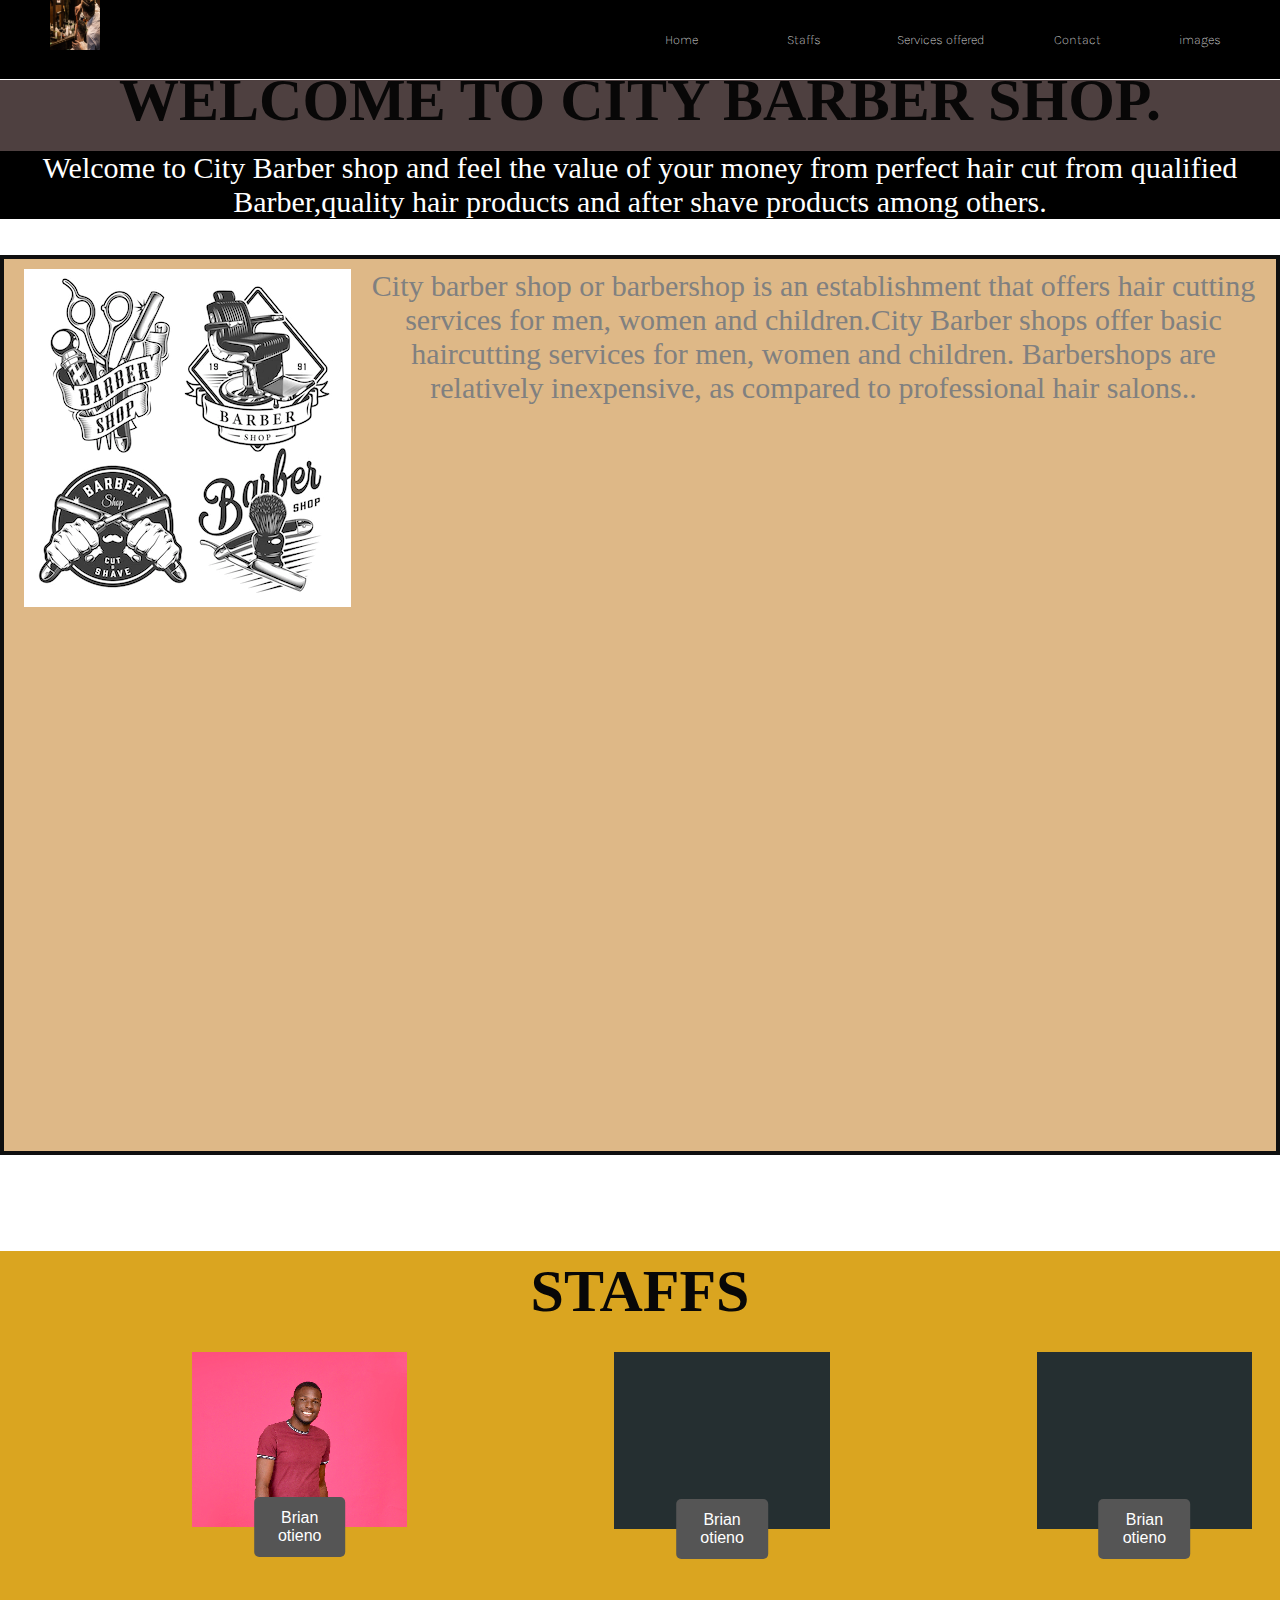
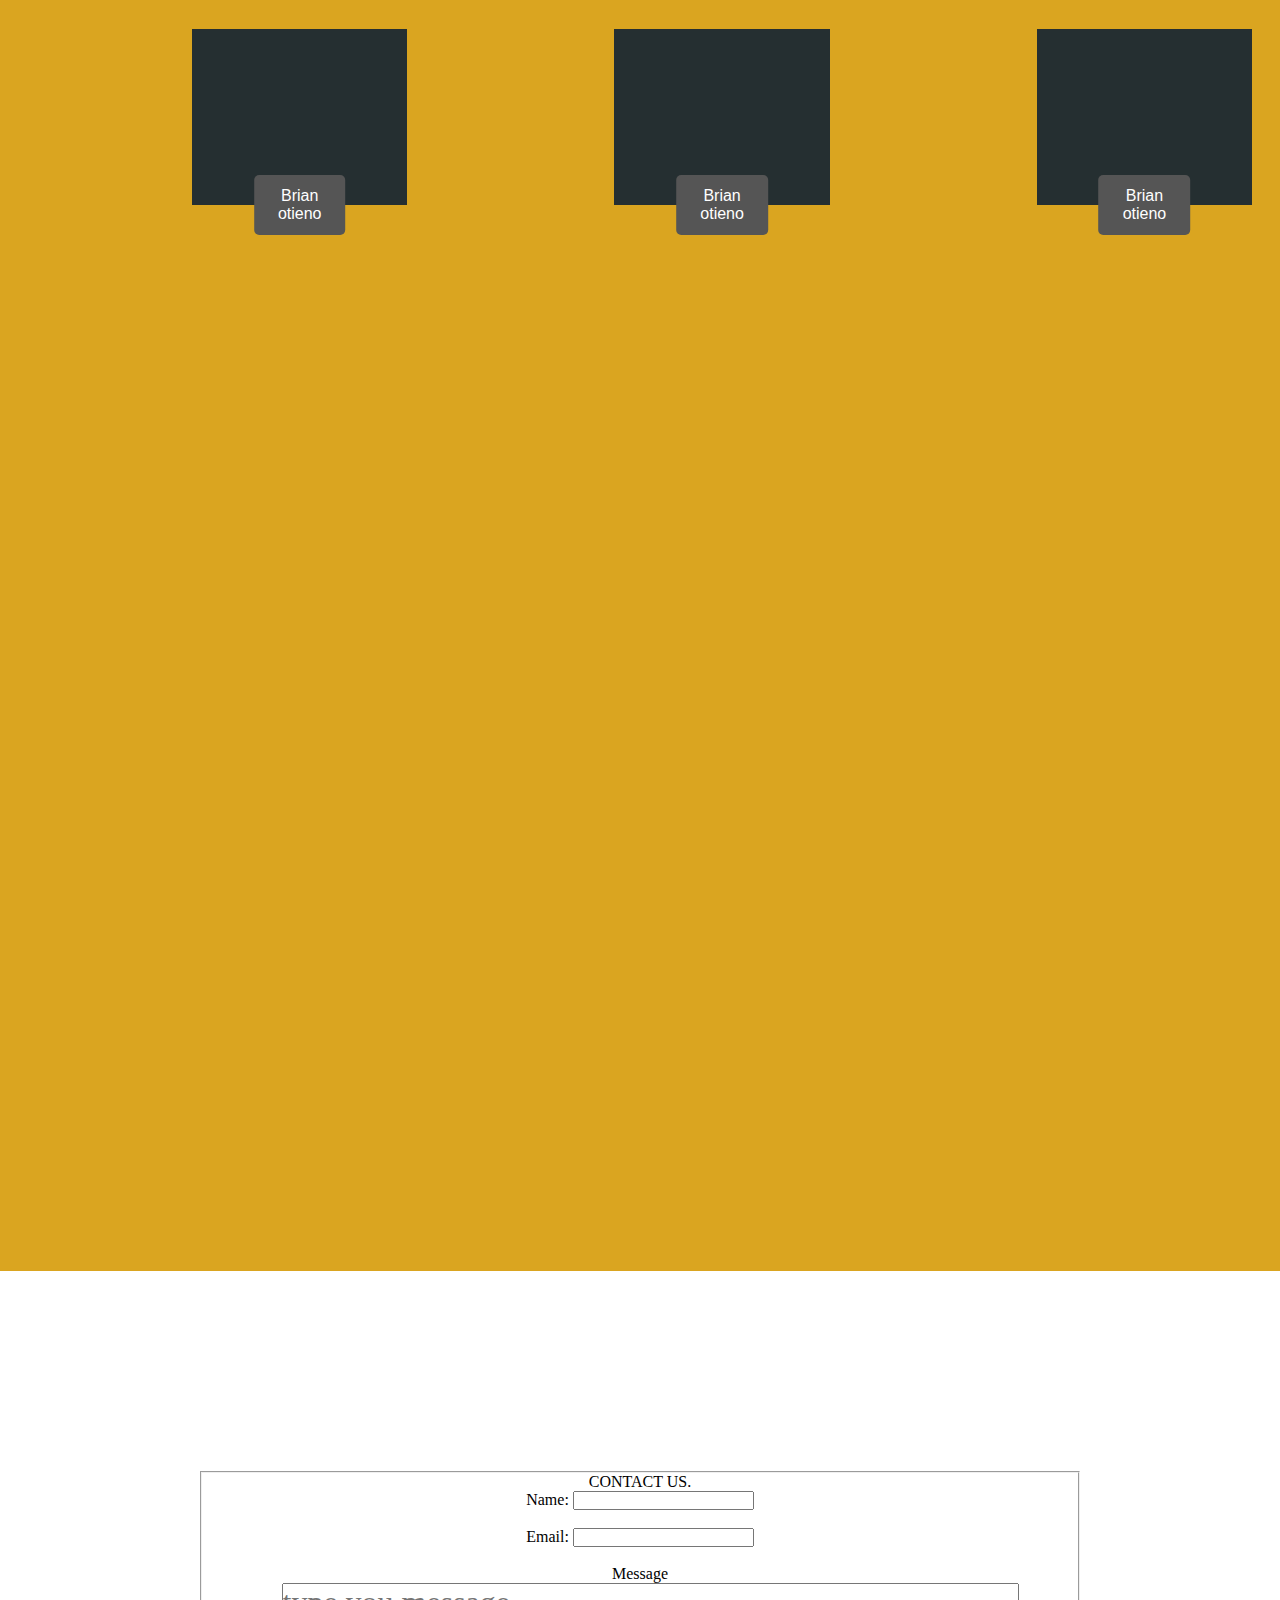
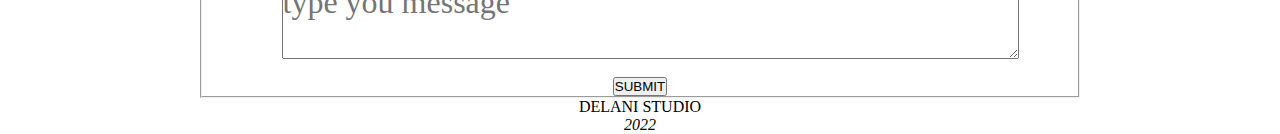
<file: index.html>
<!DOCTYPE html>
<html lang="en">

<head>
    <meta charset="UTF-8">
    <meta http-equiv="X-UA-Compatible" content="IE=edge">
    <meta name="viewport" content="width=device-width, initial-scale=1.0">
    <title>group_31</title>
    <link href="style.css" rel="stylesheet">
    <link rel="preconnect" href="https://fonts.googleapis.com">
    <link rel="preconnect" href="https://fonts.gstatic.com" crossorigin>
    <link href="https://fonts.googleapis.com/css2?family=Karla:ital,wght@1,200&display=swap" rel="stylesheet">
    <script src="https://ajax.googleapis.com/ajax/libs/jquery/3.6.0/jquery.min.js"></script>
    <script src="myScript.js"></script>
</head>

<body id="body1">
    <script>
        // $('kenyaone)
        //     .on('mouseenter', function () {
        //         $('#title1').show('fast');
        //     })
        //     .on('mouseleave', function () {
        //         $('#title1').hide('fast');
        //     });
        // function myFunction() {
        //     let text;
        //     let name = prompt("Please enter your name:", "*****");
        //     if (name == null || name == "") {
        //         text = "User cancelled the prompt.";
        //     } else {
        //         text = "Hello " + name + "we have received your message thank you for contacting us?";
        //     }
        //     document.getElementById("ouput").innerHTML = text;
        // }
        // $(document).ready(function () {
        // $("#btn1").click(function () {
        // $("#brian").show();
        // });
        // // $("#brian").click(function () {
        // // $("#btn1").hide();
        // // });
        // });
    </script>
    <div>
        <nav class="navbar">
            <a href="#" class="nav-logo"><img src="assets/barber.jpg" alt="logo" style="width:50px;height: 50px;" title="logo"></a>
            <ul>
                <li><a href="#">Home</a></li>
                <li><a href="#staff">Staffs</a></li>
                <li><a href="#message">Services offered</a></li>
                <li><a href="#contact">Contact</a></li>
                <li><a href="index2.html">images</a></li>
            </ul>
        </nav>
    </div>
    <div id="h1">
        <h1>WELCOME TO CITY BARBER SHOP.</h1>
        <p id="paragraph1">Welcome to City Barber shop and feel the value of your money from perfect hair cut from
            qualified Barber,quality hair products and after shave products among others.</p>
    </div><br><br>
    <section id="testimonial">
        <div id="message">
            <p id="message1"><img src="assets/barbershop.webp">City barber shop or barbershop is an establishment that
                offers hair cutting services for men, women and children.City Barber
                shops offer basic haircutting services for men, women and children. Barbershops are relatively
                inexpensive, as compared
                to professional hair salons..</p><br><br>

        </div>

    </section><br><br>
    <section id="staff">

        <h1 class="staffs">STAFFS</h1>


        <div class="column">
            <div class="container">
                <img src="assets/proj.png" alt="Snow" style="width:100%" id="image1">
                <button id="btn1" class="btn">Brian<br>otieno</button>
                <p id="brian">Brian otieno is one of our staff with around 20years of working exeperine in the beauty
                    industry.He has speciallized in all types of oh hair cut</p>
            </div>
        </div>
        <div class="column">
            <div class="container">
                <img src="assets/work4.jpg" alt="Snow" style="width:100%">
                <button id="btn2" class="btn">Brian<br>otieno</button>
                <p id="brian1">Brian otieno is one of our staff with around 20years of working exeperine in the beauty
                    industry.He has
                    speciallized in all types of oh hair cut</p>
            </div>

        </div>
        <div class="column">
            <div class="container">
                <img src="assets/work4.jpg" alt="Snow" style="width:100%">
                <button id="btn3" class="btn">Brian<br>otieno</button>
                <p id="brian2">Brian otieno is one of our staff with around 20years of working exeperine in the beauty
                    industry.He has
                    speciallized in all types of oh hair cut</p>
            </div>
        </div>
        <div class="column">
            <div class="container">
                <img src="assets/work4.jpg" alt="Snow" style="width:100%">
                <button id="btn4" class="btn">Brian<br>otieno</button>
                <p id="brian3">Brian otieno is one of our staff with around 20years of working exeperine in the beauty
                    industry.He has
                    speciallized in all types of oh hair cut</p>
            </div>
        </div>
        <div class="column">
            <div class="container">
                <img src="assets/work4.jpg" alt="Snow" style="width:100%">
                <button id="btn5" class="btn">Brian<br>otieno</button>
                <p id="brian4">Brian otieno is one of our staff with around 20years of working exeperine in the beauty
                    industry.He has
                    speciallized in all types of oh hair cut</p>
            </div>
        </div>
        <div class="column">
            <div class="container">
                <img src="assets/work4.jpg" alt="Snow" style="width:100%">
                <button id="btn6" class="btn">Brian<br>otieno</button>
                <p id="brian5">Brian otieno is one of our staff with around 20years of working exeperine in the beauty
                    industry.He has
                    speciallized in all types of oh hair cut</p>
            </div>
        </div>
    </section>
    <section id="contact">
        <center>
            <form id="three">
                <fieldset>
                    <center>
                        <legend>CONTACT US.</legend>
                    </center>

                    <label>Name:</label>
                    <input type="text" id="name"><br><br>
                    <label for="email">Email:</label>
                    <input type="email"><br><br>
                    <label for="message">Message</label>
                    <textarea id="message" rows="2" cols="40" placeholder="type you message" required></textarea><br>
                    <button onclick="myFunction(name)">SUBMIT</button>

                    <div id="ouput"></div>

                </fieldset>

            </form>

    </section>
    <div id="done">
        <div>DELANI STUDIO</div>
        <div style="font-style: italic;">2022</div>

    </div>

</body>

</html>
</file>
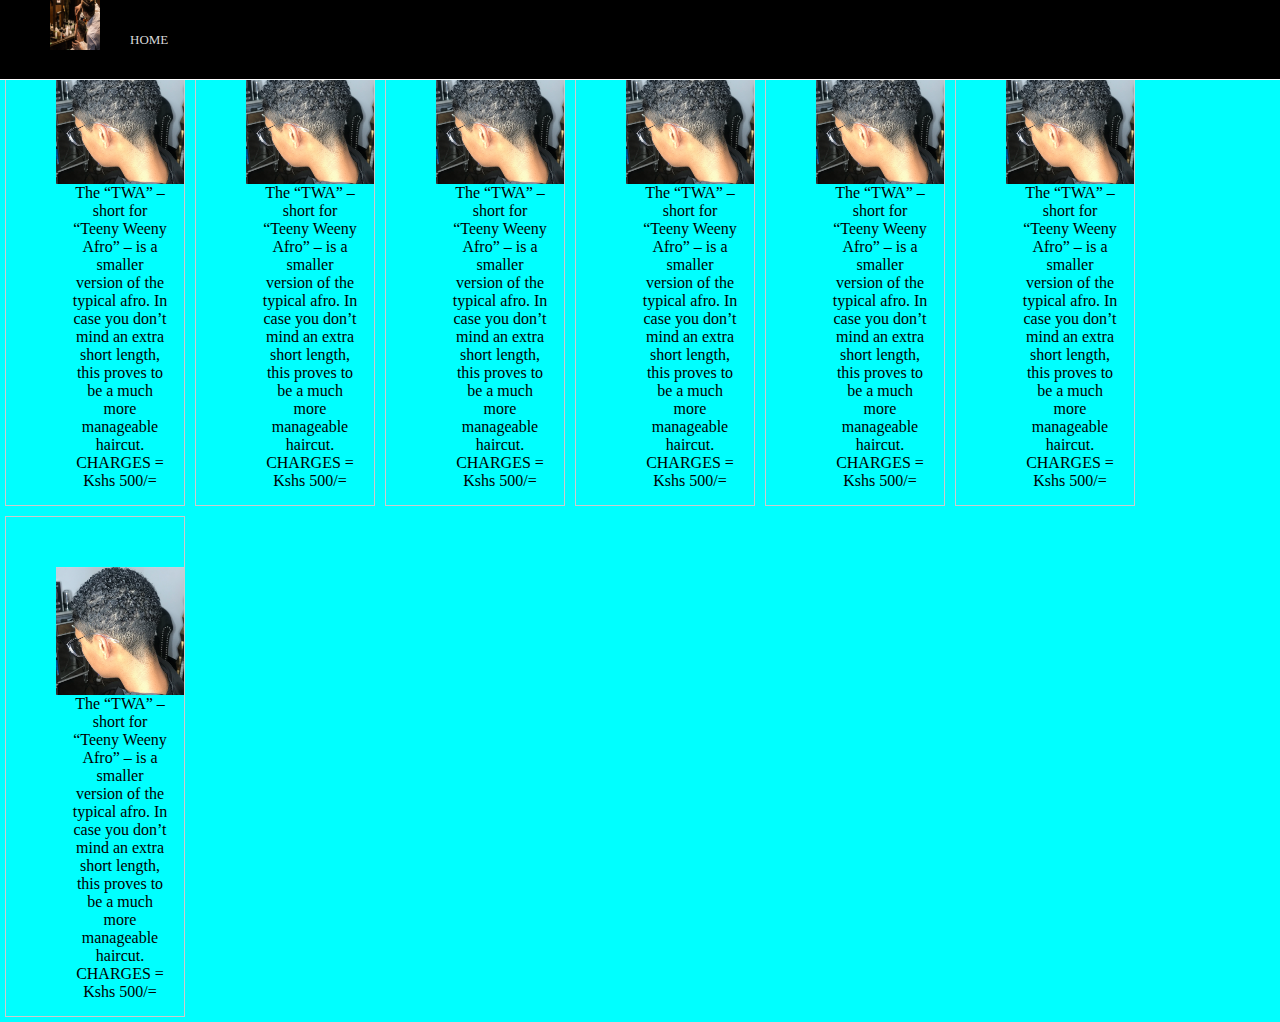
<file: index2.html>
<!DOCTYPE html>
<html>
<meta charset="UTF-8">
<meta http-equiv="X-UA-Compatible" content="IE=edge">
<meta name="viewport" content="width=device-width, initial-scale=1.0">
<title>Gallery</title>
<link rel="icon" type="image/jpg" href="assets/barber.jpg" />
<link href="https://cdn.jsdelivr.net/npm/bootstrap@5.1.3/dist/css/bootstrap.min.css" rel="stylesheet"
    integrity="sha384-1BmE4kWBq78iYhFldvKuhfTAU6auU8tT94WrHftjDbrCEXSU1oBoqyl2QvZ6jIW3" crossorigin="anonymous">
<link rel="stylesheet" href="style.css">

<head>
    <style>
        div.gallery {
            margin: 5px;
            border: 1px solid #ccc;
            float: left;
            width: 180px;
            padding-top: 50px;
            padding-left: 50px;
        
        }

        div.gallery:hover {
            border: 1px solid #777;
        }

        div.gallery img {
            width: 100%;
            height: auto;

        }

        div.desc {
            padding: 15px;
            text-align: center;

        }

        body {
            background-color: aqua;
        }
    </style>
</head>

<body>
    <nav class="navbar">
        <a href="#" class="nav-logo"><img src="assets/barber.jpg" alt="logo" style="width:50px;height: 50px;" title="logo"></a>
        <a id="about1" href="index.html">HOME</a> &nbsp;
    </nav>
    <div class="gallery">
        <a target="_blank" href="assets/one.webp">
            <img src="assets/one.webp" alt="Teeny Weeny Afro" width="180px" height="400px">
        </a>
        <div class="desc"> The “TWA” – short for “Teeny Weeny Afro” – is a smaller version of the typical afro. In case you don’t mind an extra
        short length, this proves to be a much more manageable haircut.<br>CHARGES = Kshs 500/=</div>
    </div>

    <div class="gallery">
        <a target="_blank" href="assets/one.webp">
            <img src="assets/one.webp" alt="Teeny Weeny Afro" width="200px" height="400px">
        </a>
        <div class="desc"> The “TWA” – short for “Teeny Weeny Afro” – is a smaller version of the typical afro. In case you
            don’t mind an extra
            short length, this proves to be a much more manageable haircut.<br>CHARGES = Kshs 500/=</div>
    </div>

    <div class="gallery">
        <a target="_blank" href="assets/one.webp">
            <img src="assets/one.webp" alt="Teeny Weeny Afro" width="600px" height="400px">
        </a>
        <div class="desc"> The “TWA” – short for “Teeny Weeny Afro” – is a smaller version of the typical afro. In case you
            don’t mind an extra
            short length, this proves to be a much more manageable haircut.<br>CHARGES = Kshs 500/=</div>
    </div>
<div class="gallery">
    <a target="_blank" href="assets/one.webp">
        <img src="assets/one.webp" alt="Teeny Weeny Afro" width="600px" height="400px">
    </a>
    <div class="desc"> The “TWA” – short for “Teeny Weeny Afro” – is a smaller version of the typical afro. In case you
        don’t mind an extra
        short length, this proves to be a much more manageable haircut.<br>CHARGES = Kshs 500/=</div>
</div>
    <div class="gallery">
        <a target="_blank" href="assets/one.webp">
            <img src="assets/one.webp" alt="Teeny Weeny Afro" width="600px" height="400px">
        </a>
        <div class="desc"> The “TWA” – short for “Teeny Weeny Afro” – is a smaller version of the typical afro. In case you
            don’t mind an extra
            short length, this proves to be a much more manageable haircut.<br>CHARGES = Kshs 500/=</div>
    </div>
    <div class="gallery">
        <a target="_blank" href="assets/one.webp">
            <img src="assets/one.webp" alt="Teeny Weeny Afro" width="600px" height="400px">
        </a>
        <div class="desc"> The “TWA” – short for “Teeny Weeny Afro” – is a smaller version of the typical afro. In case you
            don’t mind an extra
            short length, this proves to be a much more manageable haircut.<br>CHARGES = Kshs 500/=</div>
    </div>
    <div class="gallery">
        <a target="_blank" href="assets/one.webp">
            <img src="assets/one.webp" alt="Teeny Weeny Afro" width="600px" height="400px">
        </a>
        <div class="desc"> The “TWA” – short for “Teeny Weeny Afro” – is a smaller version of the typical afro. In case you
            don’t mind an extra
            short length, this proves to be a much more manageable haircut.<br>CHARGES = Kshs 500/=</div>
    </div>


</body>

</html>
</file>
<file: style.css>
* {
    padding: 0;
    margin: 0;
    box-sizing: border-box;
}

.navbar {
    background-color: #000;
    color: #4e4040;
    border-bottom: 1.0px solid white;
    width: 100%;
    line-height: 80px;
    height: 80px;
    font-size: 13px;
    padding: 0 20px;
    position: fixed;
    top: 0;
    left: 0;
    font-family: 'karla';

}

.navbar a {
    text-decoration: none;
    color: #d8d8d8;
}

.navbar a.nav-logo {
    float: left;
    height: inherit;
    line-height: inherit;
    padding: 0 30px;
    font-size: 20px;
    text-transform: uppercase;
    letter-spacing: 2px;
    font-family: 'karla';
    color: #d8d8d8;
    font-weight: bold;
}

.navbar ul {
    float: right;
    list-style: none;
    height: inherit;
    line-height: inherit;
    padding: 0;
    font-weight: 200;
}

.navbar ul li {
    display: inline-block;
}

.navbar ul li a {
    display: block;
    text-align: center;
    min-width: 120px;
    padding: 0 30px;
}

.navbar ul li a:hover {
    background-color: rgb(250, 248, 248);
    border-radius: 17pt;
    border-style: inset;
}

#body1 {
    background-color: rgba(143, 25, 25, 0);
}

#h1 {
    background-color: #4e4040;
}

.content {
    font-family: 'karla';
    color: #181515;
    /* margin-top: 75%;
    margin-left: 100px;
    margin-right: 100px; */
    border-bottom: #848888 20px;
    border-top: #d8d8d8 20px;
    /* margin-bottom: -85%; */
}

h1 {
    font-size: 60px;
    box-sizing: content-box;
    padding: 6px;
    text-shadow: #309191;
    margin-top: 60px;
    margin-bottom: auto;
    text-align: center;
    text-anchor: middle;
    top: -45%;
    color: rgb(8, 7, 7);


}

p {
    margin-top: 10px;
    background-image: initial;
    color: white;
    font-size: 30px;
    position: static;

}

main {
    display: inline-grid;
    grid-template-columns: 1fr 1fr;
    background-color: #000;

}

#paragraph1 {
    text-align: center;
    font: size 20px;
    background-color: #000;
}

#message {
    /* margin-top: 10px;*/
    margin-left: 20px;
    /*width: 50%; */
    color: var(--text);
    text-align: left;
    font-size: 2rem;
    align-items: flex-end;
    font-family: var(--text);
    display: flex;
    flex-direction: column;


}

#message1 {
    color: grey;
    display: block;

}

img {
    float: left;
/*  margin-right: 50px;
    margin: 0 0 0 15px;
    padding: 10px 70px 50px; */
    display: block;
    /* padding-bottom: 100px;
    padding-right: 10px; 
    align-content: flex-end;
    margin-top: 10px; 
        margin-left: 20px;
        width: 50%;
        color: var(--text);
        text-align: left;
        font-size: 20px;
        align-items: flex-end;
        font-family: var(--text);
        display: flex;
        padding: 10px 70px 50px;
        padding-right: 50px;*/




}

#testimonial {
    position: relative;
    text-align: center;
    border: 4px solid rgb(15, 15, 15);
    background-color:burlywood;
    height: 100vh;
    

}
 /* div.gallery img {
     width: 100%;
     height: auto;

 } */

#message1 {
    text-align: center;
}

.column {
    float: left;
    width: 33%;
    padding: 20px;
    padding-right: 15px;
    padding-left: 15%;
    display: inline-flexbox;

}

img:hover {
    border-radius: 25px;


}

.centered {
    text-align: center;
}

.centered:hover {
    color: rgb(129, 127, 255);
}

#contact {
    display: block;
    width: 100%;
    height: 500%;
    background-repeat: no-repeat;
}

#three {
    padding-left: 200px;
    padding-right: 200px;
    padding-top: 200px;
}

#done {
    text-align: center;
    color: #000;
}

#staff {
    background-color: goldenrod;
    width: 100%;
    height: 180vh;

}

/*image and button formating button*/
.container {
    position: relative;
    width: 100%;
    max-width: 400px;
}

.container img {
    width: 100%;
    height: auto;
}

.container .btn {
    position: relative;
    top: 50%;
    left: 50%;
    transform: translate(-50%, -50%);
    -ms-transform: translate(-50%, -50%);
    background-color: #555;
    color: white;
    font-size: 16px;
    padding: 12px 24px;
    border: none;
    cursor: pointer;
    border-radius: 5px;
    text-align: center;
}

.container .btn:hover {
    background-color: black;
}

#brian {
    display: none;
    align-items: center;
    font-size: 25px;
}

#brian1 {
    display: none;
    align-items: center;
    font-size: 25px;
}

#brian3 {
    display: none;
    align-items: center;
    font-size: 25px;
}

#brian2 {
    display: none;
    align-items: center;
    font-size: 25px;
}

#brian4 {
    display: none;
    align-items: center;
    font-size: 25px;
}

#brian5 {
    display: none;
    align-items: center;
    font-size: 25px;
}
</file>
